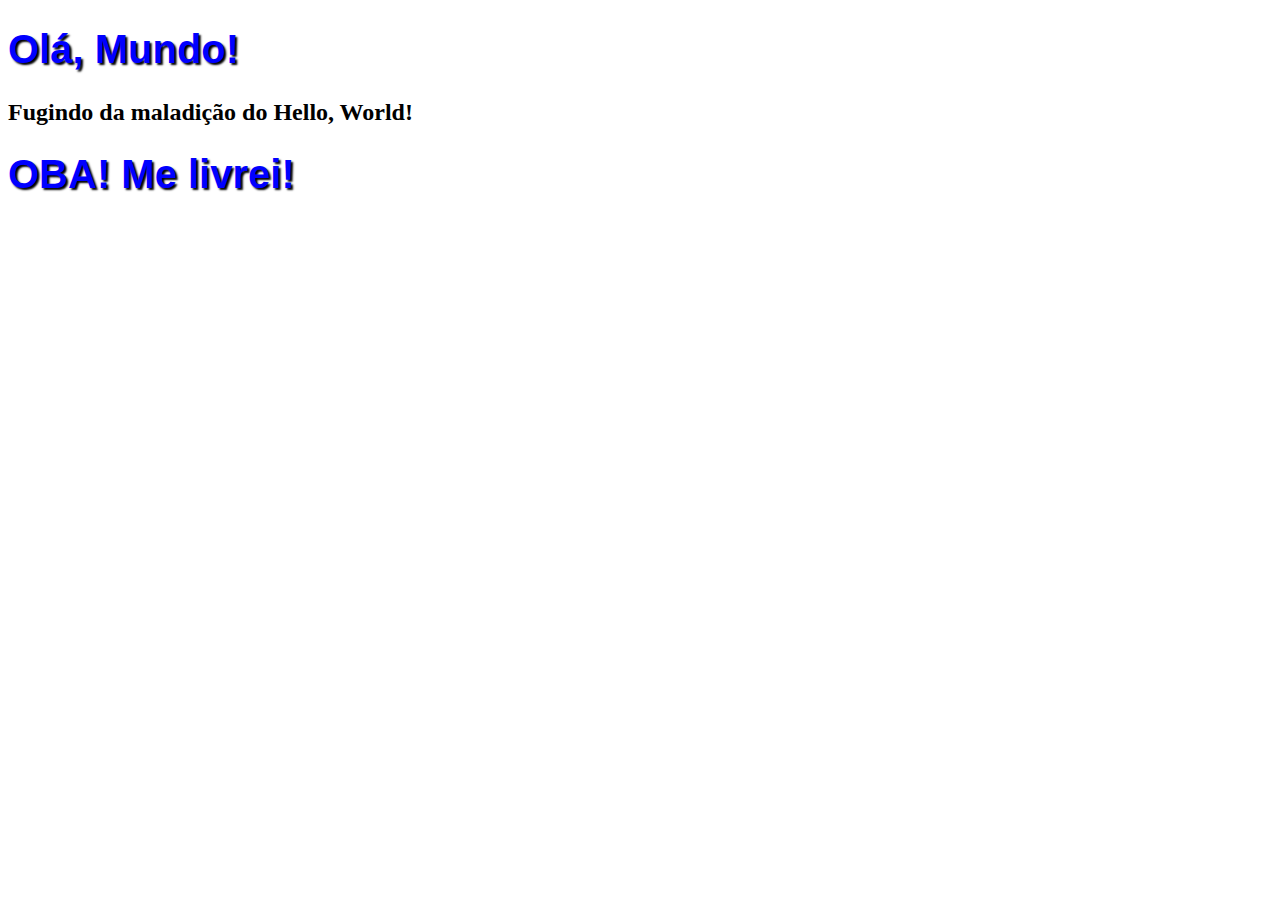
<file: google_glass/Projeto-ola-mundo/ola-mundo.html>
<!DOCTYPE html>
<html lang="pt-br">
<head>
	<meta charset="UTF-8"/>
	<title>Curso de HTML5</title>
	<style>
		h1 {
			font-family: Arial;
			font-size: 30pt;
			color: blue;
			text-shadow: 2px 2px 2px black;
		}
	</style>
</head>
<body>
	<h1>Olá, Mundo!</h1>
	<h2>Fugindo da maladição do Hello, World!</h2>
	<h1>OBA! Me livrei!</h1>
</body>
</html>
</file>
